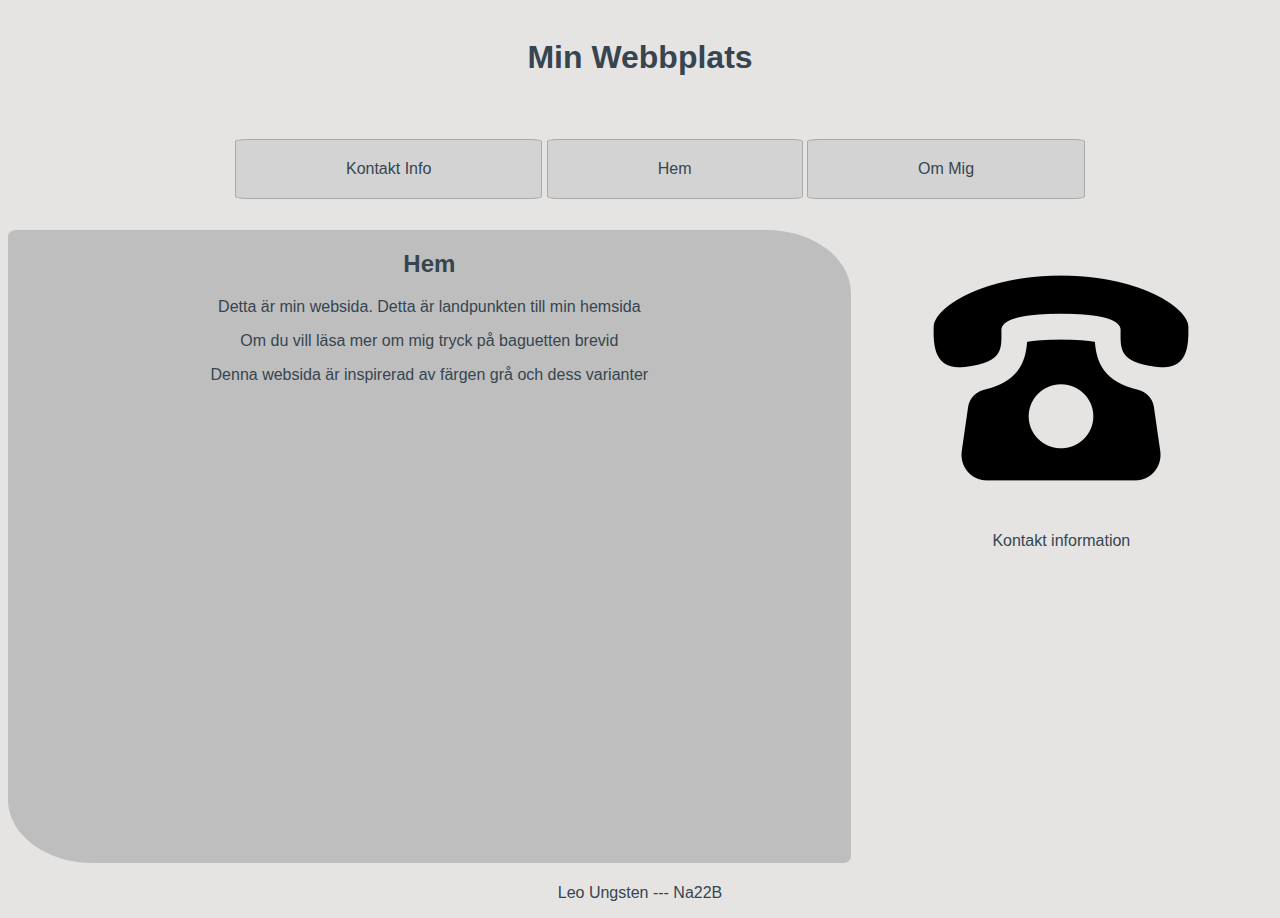
<file: index.html>
<!DOCTYPE html>
<html lang="en">
	<head>
		<!-- Bestämmer titel, charaktärs set och länkar till css filen-->
		<meta charset="utf-8" />
		<title>Egen Webbplats</title>
		<link rel="stylesheet" href="styles.css" />
		<script src="footer.js"></script>
	</head>
	<body>
		<!-- Bestämmer vad som ska stå i header, nav, main och footer-->
		<header>
			<h1>Min Webbplats</h1>
		</header>
		<nav>
			<ul>
				<!--Skapar en nav bar och länkar till respektive sidor-->
				<li><a href="pageOne.html">Kontakt Info</a></li>
				<li><a href="index.html">Hem</a></li>
				<li><a href="pageTwo.html">Om Mig</a></li>
			</ul>
		</nav>
		<main>
			<!--Skapar en main och delar upp den i två sektioner-->
			<section class="text">
				<h2>Hem</h2>
				<p>Detta är min websida. Detta är landpunkten till min hemsida</p>
				<p>Om du vill läsa mer om mig tryck på baguetten brevid</p>
				<p>Denna websida är inspirerad av färgen grå och dess varianter</p>
			</section>
			<section class="image">
				<h2>
					<a href="pageOne.html">
						<img src="old-phone-256.png" alt="Placeholder" />
					</a>
				</h2>
				<p>Kontakt information</p>
			</section>
		</main>
		<!-- Footer-->
		<footer>
			<p>Leo Ungsten --- Na22B</p>
		</footer>
	</body>
</html>
</file>
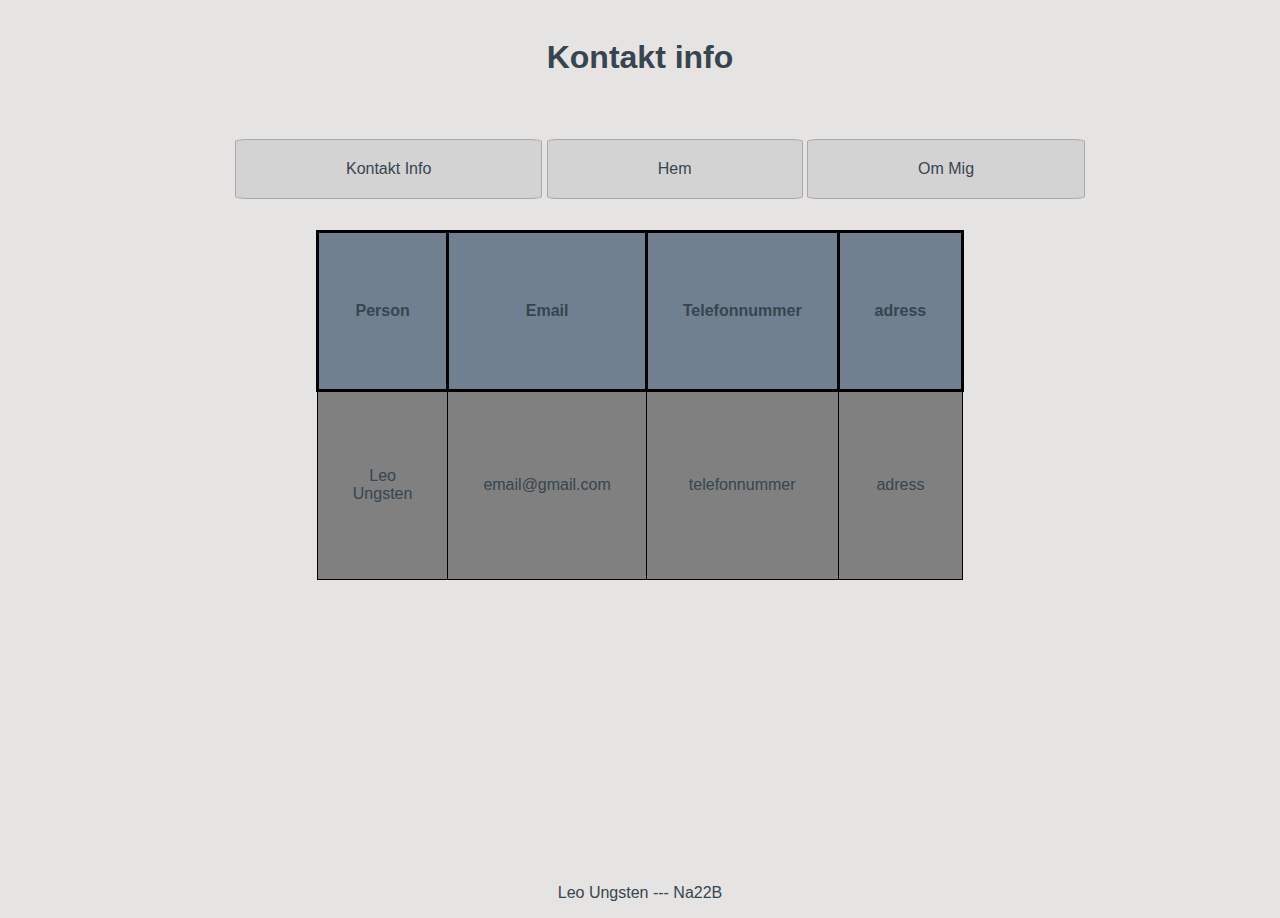
<file: pageOne.html>
<!DOCTYPE html>
<html lang="en">
	<head>
		<!-- Bestämmer titel, charaktärs set och länkar till css filen-->
		<meta charset="UTF-8" />
		<link rel="stylesheet" href="styles.css" />
		<title>Egen Webbplats</title>
		<script src="footer.js"></script>
	</head>
	<body>
		<!-- Bestämmer vad som ska stå i header, nav, main och footer-->
		<header>
			<h1>Kontakt info</h1>
		</header>
		<nav>
			<ul>
				<!--Skapar en nav bar och länkar till respektive sidor-->
				<li><a href="pageOne.html">Kontakt Info</a></li>
				<li><a href="index.html">Hem</a></li>
				<li><a href="pageTwo.html">Om Mig</a></li>
			</ul>
		</nav>
		<!--Skapar en tabbel för kontakt information-->
		<main class="tableGrid">
			<h2>Webläsare för-, nackdelar</h2>
			<table>
				<tr>
					<th>Person</th>
					<th>Email</th>
					<th>Telefonnummer</th>
					<th>adress</th>
				</tr>
				<tr>
					<td>Leo Ungsten</td>
					<td>email@gmail.com</td>
					<td>telefonnummer</td>
					<td>adress</td>
				</tr>
			</table>
		</main>
		<!-- Footer-->
		<footer>
			<p>Leo Ungsten --- Na22B</p>
		</footer>
	</body>
</html>
</file>
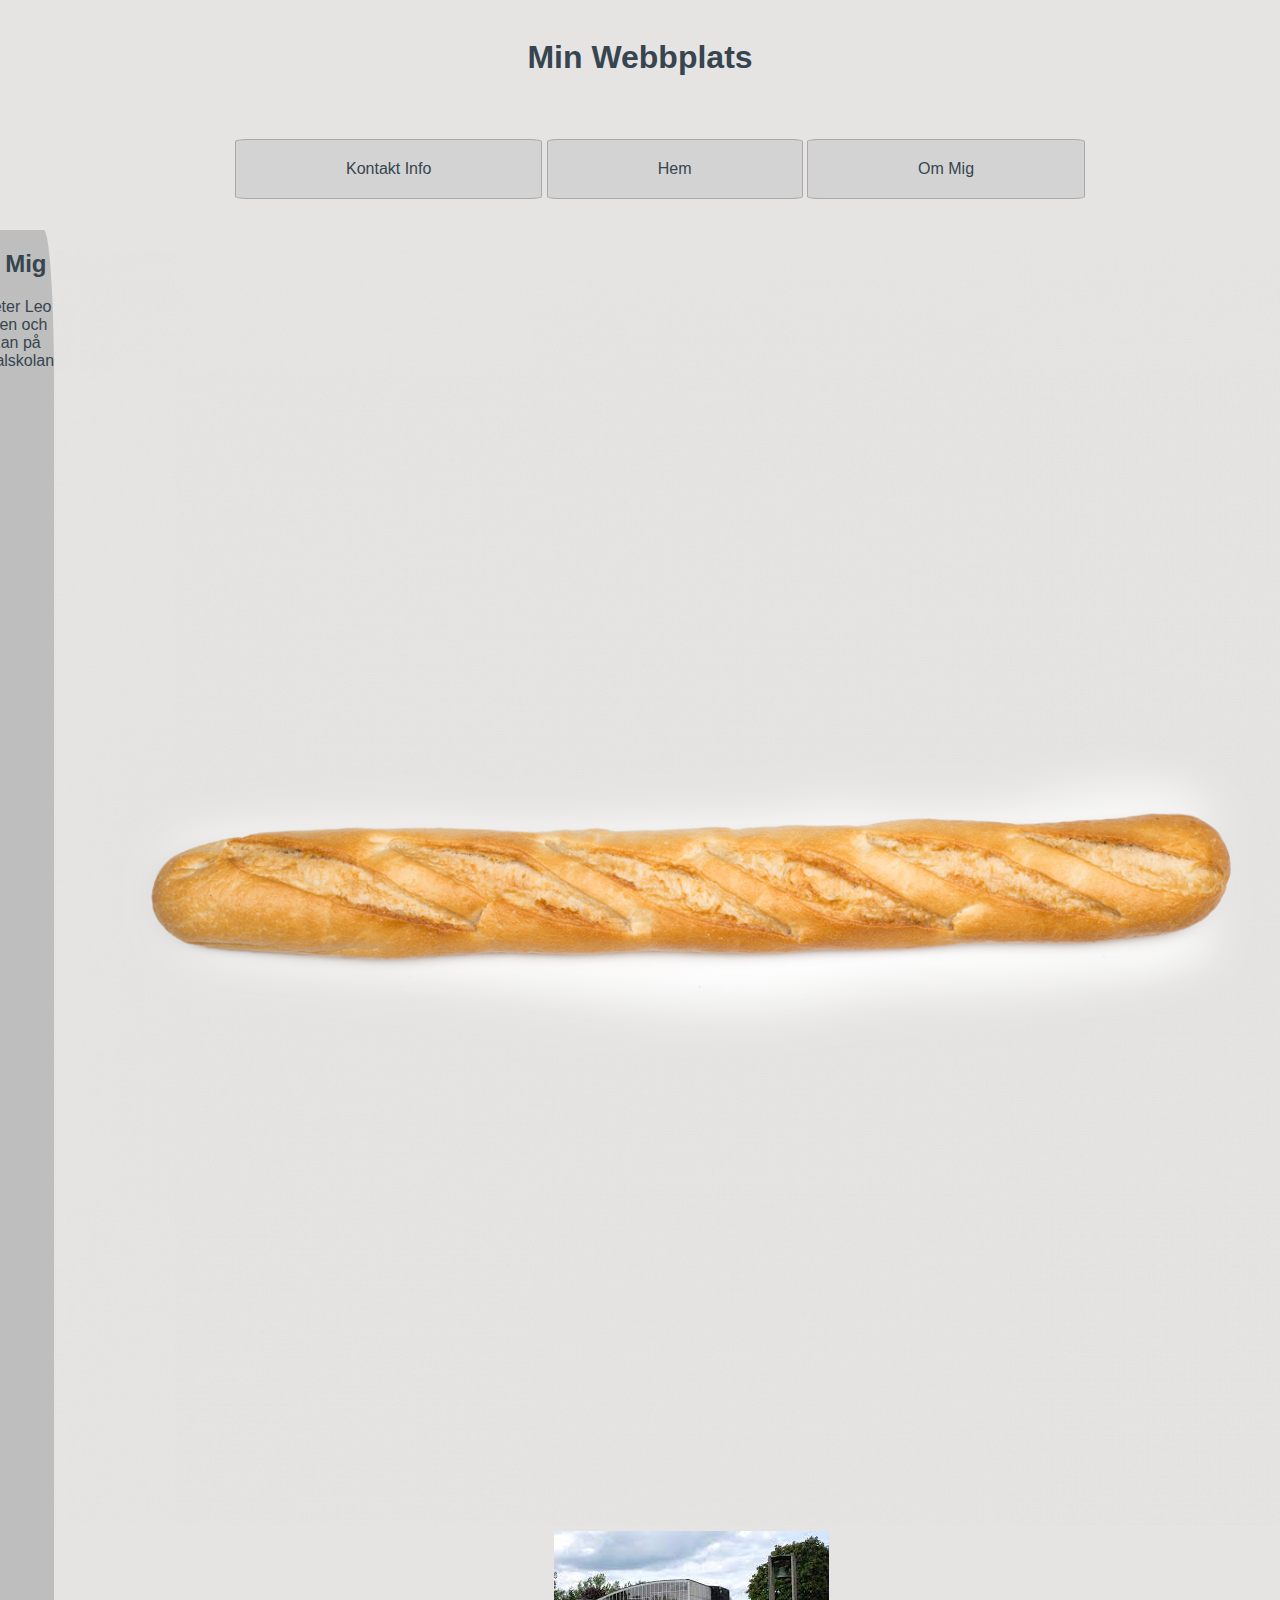
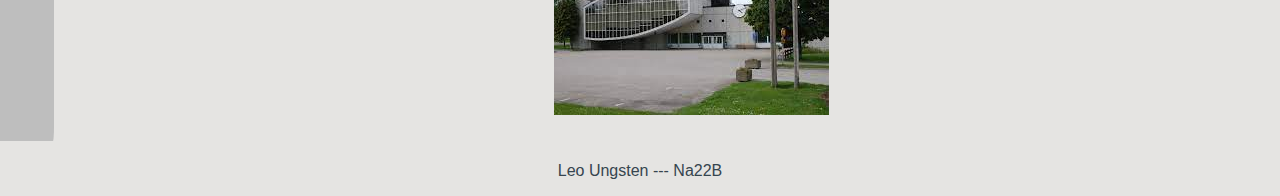
<file: pageTwo.html>
<!DOCTYPE html>
<html lang="en">
	<head>
		<!-- Bestämmer titel, charaktärs set och länkar till css filen-->
		<meta charset="UTF-8" />
		<link rel="stylesheet" href="styles.css" />
		<title>Egen Webbplats</title>
		<script src="footer.js"></script>
	</head>
	<body>
		<header>
			<!-- Bestämmer vad som ska stå i header, nav, main och footer-->
			<h1>Min Webbplats</h1>
		</header>
		<nav>
			<ul>
				<!--Skapar en nav bar och länkar till respektive sidor-->
				<li><a href="pageOne.html">Kontakt Info</a></li>
				<li><a href="index.html">Hem</a></li>
				<li><a href="pageTwo.html">Om Mig</a></li>
			</ul>
		</nav>
		<main>
			<!--Skapar en main och delar upp den i två sektioner-->
			<section class="text">
				<h2>Om Mig</h2>
				<p>Jag heter Leo Ungsten och går 2an på katedralskolan</p>
			</section>
			<section class="image">
				<h2>
					<img src="161547448612618normal_Galeria.png" alt="Placeholder" />
					<a href="https://www.vaxjo.se/sidor/forskola-och-skola/gymnasieskola/katedralskolan.html">
						<img src="katedralskolan.png" alt="Katedralskolan bild" />
					</a>
				</h2>
			</section>
		</main>
		<!-- Footer-->
		<footer>
			<p>Leo Ungsten --- Na22B</p>
		</footer>
	</body>
</html>
</file>
<file: styles.css>
/* Upsättning av generalla attributer som bakgrundsfärg, font, och att texten ska vara centrerad
Sätter även höjden till 100vh så sidan tar upp hela sidan och footern hamnar längst ner*/
body{
min-height: 100vh;

background-color: #E5E4E2;
color:#36454F;
font-family:'Open Sans', sans-serif;
text-align: center;
align-items: center;
justify-content: center;
display:grid;
grid-template-columns: 1fr;
grid-template-rows: auto auto 1fr 30px;
row-gap: 15px;
grid-template-areas: 
"header"
"nav"
"main"
"footer";
}
/*Placerar header i header arean och tillsätter padding*/
header{
    grid-area: header;
    padding:10px 50px;
}
/*Specificerar att alla länkar ska vara färgade grå och inte ha någon dekoration*/
a{
    text-decoration: none;
    color:#36454F;
}
/*Nav bar*/
/*Fyller ut dem klickbara elementen för att göra klick arean större*/
nav>ul>li>a{
    padding: 20px 65px;
}
/*Specificerar färg, kant radie,kant och gör att listan blir horizontell*/
nav>ul>li{
    background:#D3D3D3;
    border-radius: 4%;
    display:inline-block;
    border:1px solid #A9A9A9;
    padding: 20px 45px;
}
nav>ul>li:hover{
transform:scale(1.1)
}
/*Nav är i Nav arean*/
nav{
    grid-area: nav;
}
/*Placerar main i main arean, skapar även ett nytt grid för innehållet i main*/
main{
    grid-area: main;
    height:100%;
    display: grid;
    grid-template-columns: 2fr 1fr;
    grid-template-rows: 1fr;
    grid-template-areas: "text img";
}
/*Placerar en section med klassen text i text arean, och en section med klassen image i img arean*/
.text{
    line-break:auto;
    grid-area:text;
    background:#BEBEBE;
    border-radius: 1% 10%;
}
.image{
    grid-area:img;
}
/*Fixar så bilderna tar upp 100% av sitt förälder element*/
.image>a>img, .image>img{
    width:100%;
    height:100%;
}
.image>img:hover{
    transform:rotate(2deg);
}
/*Placerar footern i footer arean*/
footer{
    grid-area: footer;
}
/*Tabell*/
/*Fixerar tabellen i mitten genom att sätta margin till auto på det horizontella planet
Berättar även att tabellen ska ta upp alla rader och berättar tabbelens bredd och höjd.*/
table{
    grid-area:main;
    width:450px;
    height:350px;
    margin: 0 auto;
}
/*Skapar en kant runt alla tabell element och kollapsar dem så dem delar kant*/
table,tr,td,th{
    border: 1px solid black;
    border-collapse: collapse;
}
th{
    border:3px solid black;
    border-collapse:collapse;
}
/*Skapar zebra striping*/
tr:nth-child(even){
    background-color:#808080;
}
tr:nth-child(odd){
    background-color:#708090;
}
td,th{
    padding:35px;
}

.tableGrid{
    display:grid;
    grid-template-rows: 1fr;
    grid-template-columns: 1fr;
    grid-template-areas: "main";
}
.tableGrid>h2{
    grid-area:main;
}
</file>
